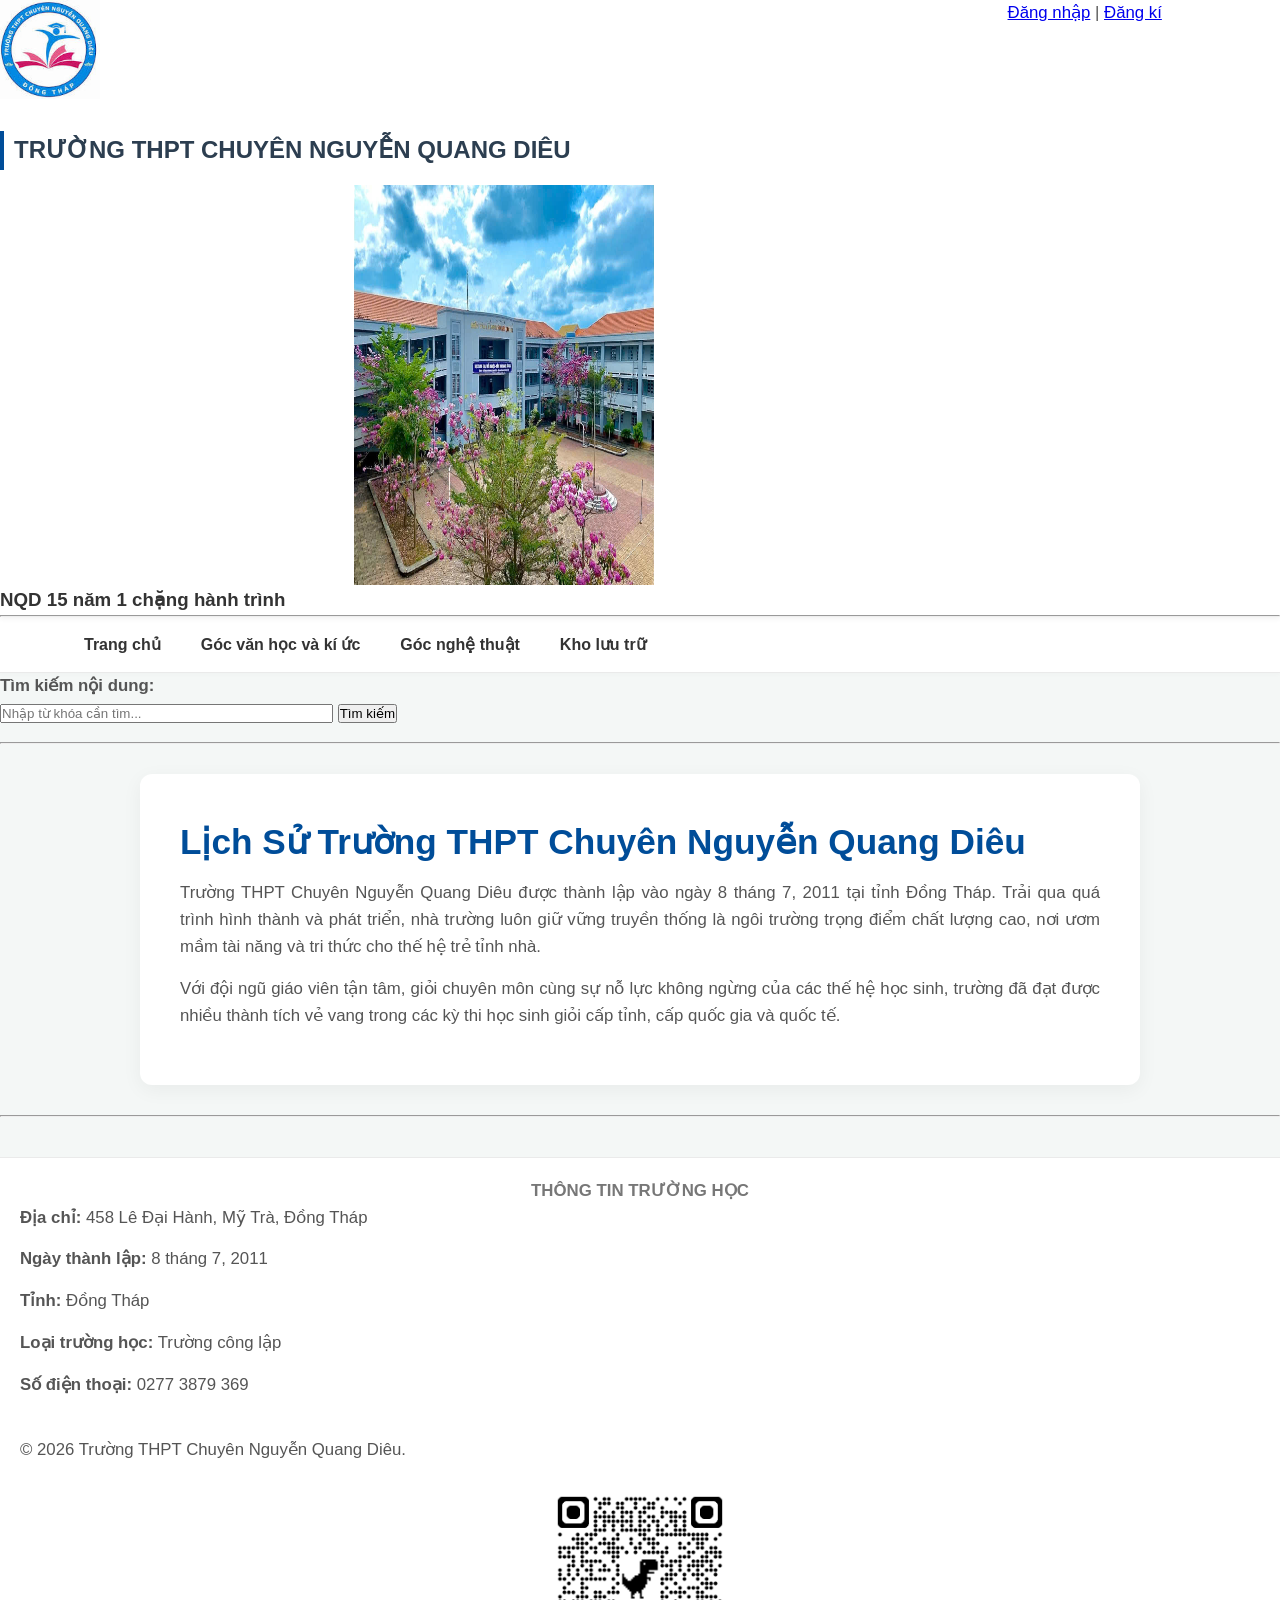
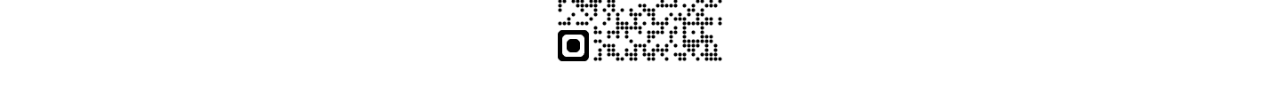
<file: index.html>
<!doctype html>
<html lang="vi">
  <head>
    <meta charset="UTF-8" />
    <title>Trường THPT Chuyên Nguyễn Quang Diêu - Trang Chủ</title>
    <link rel="stylesheet" href="style.css">
  </head>
  <body>
    <header>
      <table width="100%" border="0" cellspacing="0" cellpadding="0">
        <tr>
          <td align="left" valign="middle">
            <a href="index.html">
              <img
                src="logo-truong.jpg"
                alt="Logo Trường THPT Chuyên Nguyễn Quang Diêu"
                width="100"
              />
            </a>
            <h2>TRƯỜNG THPT CHUYÊN NGUYỄN QUANG DIÊU</h2>
            <img src="./caidell.jpg" alt="ảnh bìa" width="600" height="400" style="display: block; margin: 0 auto; width: 300px;" />
            <h3>NQD 15 năm 1 chặng hành trình</h3>
          </td>

          <td align="right" valign="top">
            <p>
              <a href="dang-nhap.html">Đăng nhập</a> |
              <a href="dang-ky.html">Đăng kí</a>
            </p>
          </td>
        </tr>
      </table>
      <hr />
    </header>

    <nav>
      <ul>
        <li><a href="index.html">Trang chủ</a></li>
        <li><a href="goc-van-hoc.html">Góc văn học và kí ức</a></li>
        <li><a href="goc-nghe-thuat.html">Góc nghệ thuật</a></li>
        <li><a href="kho-luu-tru.html">Kho lưu trữ</a></li>
      </ul>
    </nav>

    <section>
      <form action="tim-kiem.html" method="get">
        <p>
          <label for="search-box"><strong>Tìm kiếm nội dung:</strong></label
          ><br />
          <input
            type="text"
            id="search-box"
            name="tukhoa"
            placeholder="Nhập từ khóa cần tìm..."
            size="40"
            required
          />
          <button type="submit">Tìm kiếm</button>
        </p>
      </form>
    </section>

    <hr />

    <main>
      <section>
        <h1>Lịch Sử Trường THPT Chuyên Nguyễn Quang Diêu</h1>
        <p>
          Trường THPT Chuyên Nguyễn Quang Diêu được thành lập vào ngày 8 tháng
          7, 2011 tại tỉnh Đồng Tháp. Trải qua quá trình hình thành và phát
          triển, nhà trường luôn giữ vững truyền thống là ngôi trường trọng điểm
          chất lượng cao, nơi ươm mầm tài năng và tri thức cho thế hệ trẻ tỉnh
          nhà.
        </p>
        <p>
          Với đội ngũ giáo viên tận tâm, giỏi chuyên môn cùng sự nỗ lực không
          ngừng của các thế hệ học sinh, trường đã đạt được nhiều thành tích vẻ
          vang trong các kỳ thi học sinh giỏi cấp tỉnh, cấp quốc gia và quốc tế.
        </p>
      </section>
    </main>

    <hr />

    <footer>
      <h3>THÔNG TIN TRƯỜNG HỌC</h3>
      <p><strong>Địa chỉ:</strong> 458 Lê Đại Hành, Mỹ Trà, Đồng Tháp</p>
      <p><strong>Ngày thành lập:</strong> 8 tháng 7, 2011</p>
      <p><strong>Tỉnh:</strong> Đồng Tháp</p>
      <p><strong>Loại trường học:</strong> Trường công lập</p>
      <p><strong>Số điện thoại:</strong> 0277 3879 369</p>
      <br />
      <p>&copy; 2026 Trường THPT Chuyên Nguyễn Quang Diêu.</p>
      <img src="qrcode_quangminhskibidisigma-png.github.io.png" alt="QR" width="200" />
    </footer>
  </body>
</html>
</file>
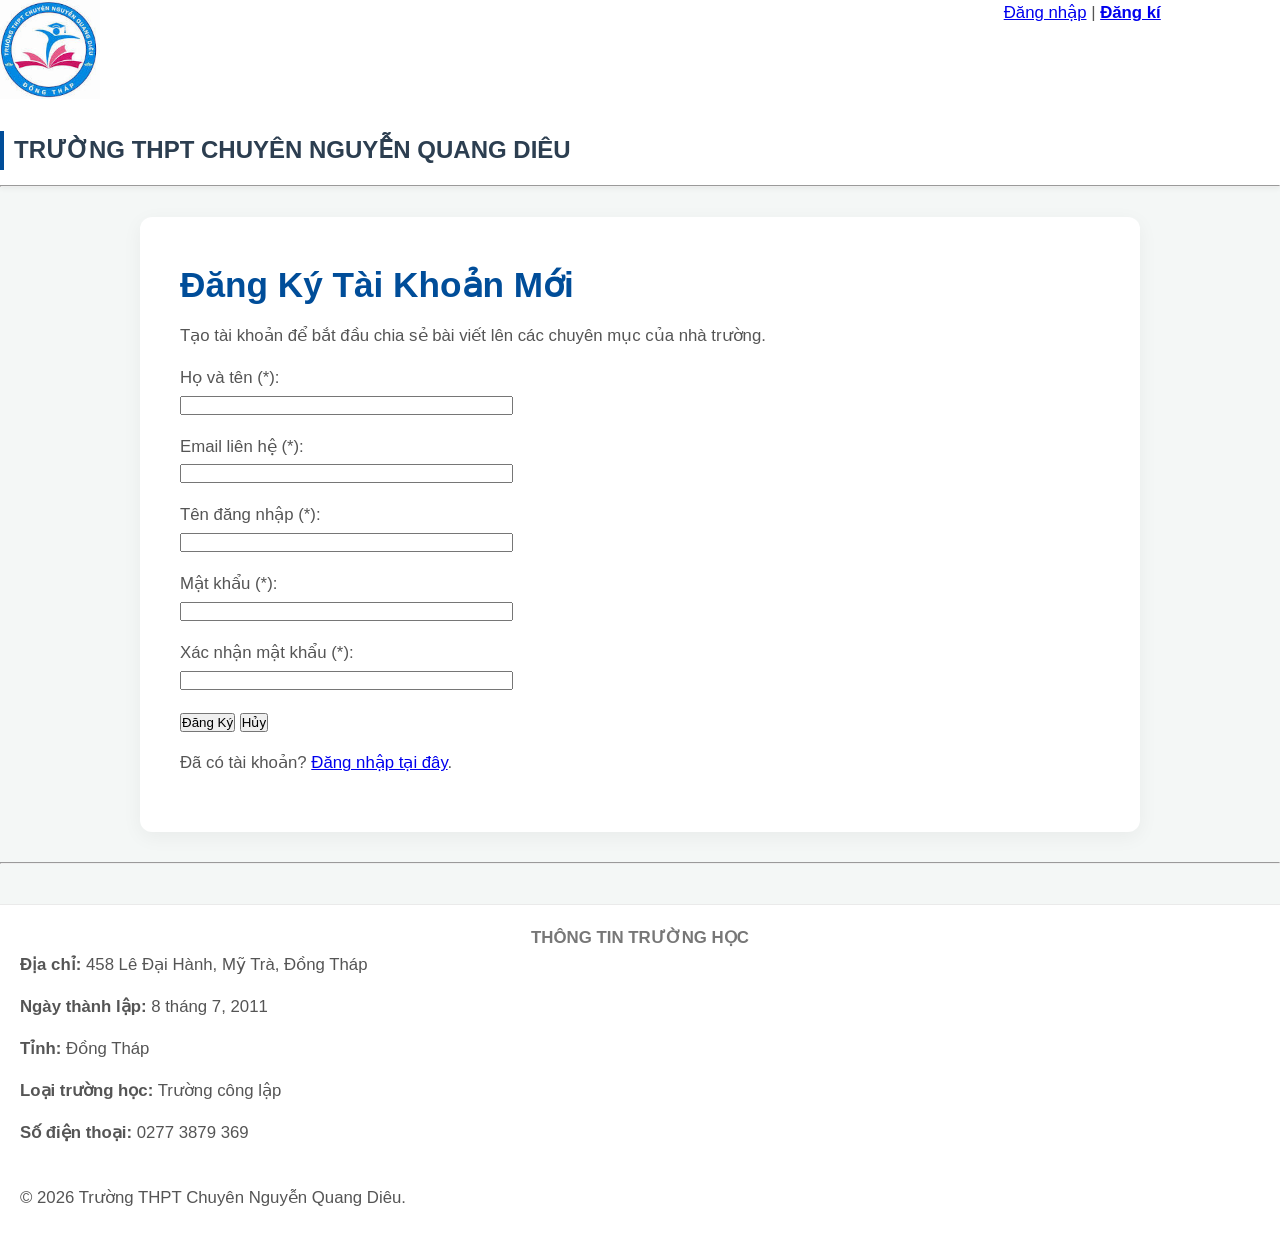
<file: dang-ky.html>
<!doctype html>
<html lang="vi">
  <head>
    <meta charset="UTF-8" />
    <title>Đăng Ký - Trường THPT Chuyên Nguyễn Quang Diêu</title>
    <link rel="stylesheet" href="style.css">
  </head>
  <body>
    <header>
      <table width="100%" border="0" cellspacing="0" cellpadding="0">
        <tr>
          <!-- Logo trường (Bấm vào quay về trang chủ index.html) -->
          <td align="left" valign="middle">
            <a href="index.html">
              <img
                src="logo-truong.jpg"
                alt="Logo Trường THPT Chuyên Nguyễn Quang Diêu"
                width="100"
              />
            </a>
            <h2>TRƯỜNG THPT CHUYÊN NGUYỄN QUANG DIÊU</h2>
          </td>

          <td align="right" valign="top">
            <p>
              <a href="dang-nhap.html">Đăng nhập</a> |
              <a href="dang-ky.html"><strong>Đăng kí</strong></a>
            </p>
          </td>
        </tr>
      </table>
      <hr />
    </header>

    <main>
      <section>
        <h1>Đăng Ký Tài Khoản Mới</h1>
        <p>
          Tạo tài khoản để bắt đầu chia sẻ bài viết lên các chuyên mục của nhà
          trường.
        </p>

        <form action="dang-nhap.html" method="post">
          <p>
            <label for="fullname">Họ và tên (*):</label><br />
            <input
              type="text"
              id="fullname"
              name="fullname"
              size="40"
              required
            />
          </p>
          <p>
            <label for="reg-email">Email liên hệ (*):</label><br />
            <input
              type="email"
              id="reg-email"
              name="reg_email"
              size="40"
              required
            />
          </p>
          <p>
            <label for="reg-user">Tên đăng nhập (*):</label><br />
            <input
              type="text"
              id="reg-user"
              name="reg_user"
              size="40"
              required
            />
          </p>
          <p>
            <label for="reg-pass">Mật khẩu (*):</label><br />
            <input
              type="password"
              id="reg-pass"
              name="reg_pass"
              size="40"
              required
            />
          </p>
          <p>
            <label for="confirm-pass">Xác nhận mật khẩu (*):</label><br />
            <input
              type="password"
              id="confirm-pass"
              name="confirm_pass"
              size="40"
              required
            />
          </p>
          <p>
            <button type="submit">Đăng Ký</button>
            <button type="reset">Hủy</button>
          </p>
          <p>
            Đã có tài khoản? <a href="dang-nhap.html">Đăng nhập tại đây</a>.
          </p>
        </form>
      </section>
    </main>

    <hr />

    <footer>
      <h3>THÔNG TIN TRƯỜNG HỌC</h3>
      <p><strong>Địa chỉ:</strong> 458 Lê Đại Hành, Mỹ Trà, Đồng Tháp</p>
      <p><strong>Ngày thành lập:</strong> 8 tháng 7, 2011</p>
      <p><strong>Tỉnh:</strong> Đồng Tháp</p>
      <p><strong>Loại trường học:</strong> Trường công lập</p>
      <p><strong>Số điện thoại:</strong> 0277 3879 369</p>
      <br />
      <p>&copy; 2026 Trường THPT Chuyên Nguyễn Quang Diêu.</p>
    </footer>
  </body>
</html>
</file>
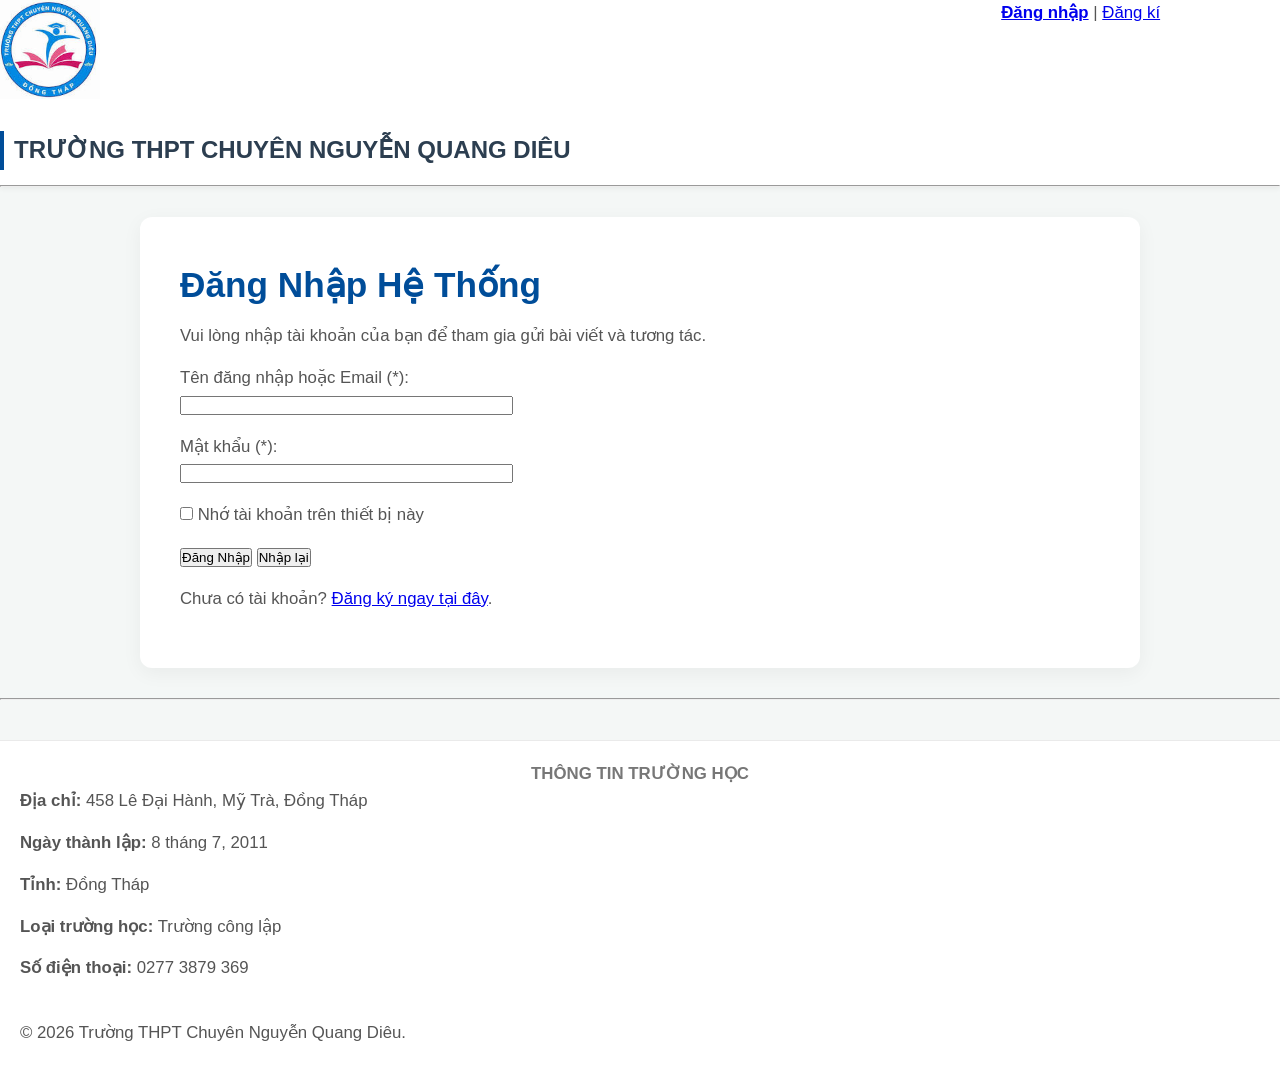
<file: dang-nhap.html>
<!doctype html>
<html lang="vi">
  <head>
    <meta charset="UTF-8" />
    <title>Đăng Nhập - Trường THPT Chuyên Nguyễn Quang Diêu</title>
    <link rel="stylesheet" href="style.css">
  </head>
  <body>
    <header>
      <table width="100%" border="0" cellspacing="0" cellpadding="0">
        <tr>
          <!-- Logo trường (Bấm vào quay về trang chủ index.html) -->
          <td align="left" valign="middle">
            <a href="index.html">
              <img
                src="logo-truong.jpg"
                alt="Logo Trường THPT Chuyên Nguyễn Quang Diêu"
                width="100"
              />
            </a>
            <h2>TRƯỜNG THPT CHUYÊN NGUYỄN QUANG DIÊU</h2>
          </td>

          <td align="right" valign="top">
            <p>
              <a href="dang-nhap.html"><strong>Đăng nhập</strong></a> |
              <a href="dang-ky.html">Đăng kí</a>
            </p>
          </td>
        </tr>
      </table>
      <hr />
    </header>

    <main>
      <section>
        <h1>Đăng Nhập Hệ Thống</h1>
        <p>
          Vui lòng nhập tài khoản của bạn để tham gia gửi bài viết và tương tác.
        </p>

        <form action="index.html" method="post">
          <p>
            <label for="username">Tên đăng nhập hoặc Email (*):</label><br />
            <input
              type="text"
              id="username"
              name="username"
              size="40"
              required
            />
          </p>
          <p>
            <label for="password">Mật khẩu (*):</label><br />
            <input
              type="password"
              id="password"
              name="password"
              size="40"
              required
            />
          </p>
          <p>
            <input type="checkbox" id="remember" name="remember" />
            <label for="remember">Nhớ tài khoản trên thiết bị này</label>
          </p>
          <p>
            <button type="submit">Đăng Nhập</button>
            <button type="reset">Nhập lại</button>
          </p>
          <p>
            Chưa có tài khoản? <a href="dang-ky.html">Đăng ký ngay tại đây</a>.
          </p>
        </form>
      </section>
    </main>

    <hr />

    <footer>
      <h3>THÔNG TIN TRƯỜNG HỌC</h3>
      <p><strong>Địa chỉ:</strong> 458 Lê Đại Hành, Mỹ Trà, Đồng Tháp</p>
      <p><strong>Ngày thành lập:</strong> 8 tháng 7, 2011</p>
      <p><strong>Tỉnh:</strong> Đồng Tháp</p>
      <p><strong>Loại trường học:</strong> Trường công lập</p>
      <p><strong>Số điện thoại:</strong> 0277 3879 369</p>
      <br />
      <p>&copy; 2026 Trường THPT Chuyên Nguyễn Quang Diêu.</p>
    </footer>
  </body>
</html>
</file>
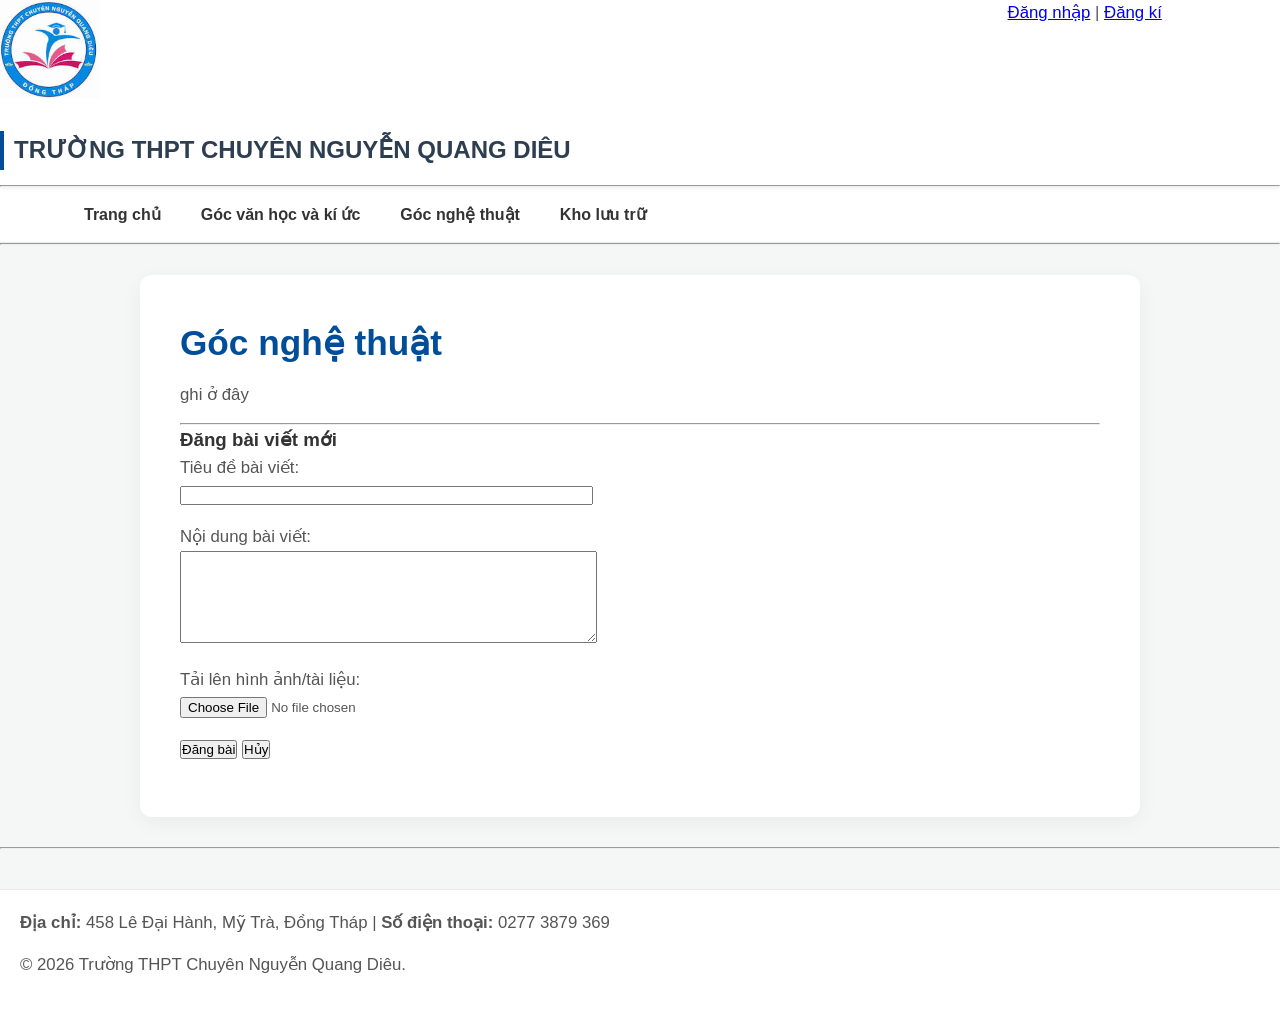
<file: goc-nghe-thuat.html>
<!doctype html>
<html lang="vi">
  <head>
    <meta charset="UTF-8" />
    <title>Góc nghệ thuật - THPT Chuyên Nguyễn Quang Diêu</title>
    <link rel="stylesheet" href="style.css">
  </head>
  <body>
    <header>
      <table width="100%" border="0" cellspacing="0" cellpadding="0">
        <tr>
          <td align="left" valign="middle">
            <a href="index.html"
              ><img src="logo-truong.jpg" alt="Logo" width="100"
            /></a>
            <h2>TRƯỜNG THPT CHUYÊN NGUYỄN QUANG DIÊU</h2>
          </td>
          <td align="right" valign="top">
            <p>
              <a href="dang-nhap.html">Đăng nhập</a> |
              <a href="dang-ky.html">Đăng kí</a>
            </p>
          </td>
        </tr>
      </table>
      <hr />
    </header>

    <nav>
      <ul>
        <li><a href="index.html">Trang chủ</a></li>
        <li><a href="goc-van-hoc.html">Góc văn học và kí ức</a></li>
        <li><a href="goc-nghe-thuat.html">Góc nghệ thuật</a></li>
        <li><a href="kho-luu-tru.html">Kho lưu trữ</a></li>
      </ul>
      <hr />
    </nav>

    <main>
      <section>
        <h1>Góc nghệ thuật</h1>
        <p>ghi ở đây</p>

        <hr />

        <h3>Đăng bài viết mới</h3>
        <form
          action="goc-van-hoc.html"
          method="post"
          enctype="multipart/form-data"
        >
          <p>
            <label for="title">Tiêu đề bài viết:</label><br />
            <input type="text" id="title" name="title" size="50" required />
          </p>
          <p>
            <label for="content">Nội dung bài viết:</label><br />
            <textarea
              id="content"
              name="content"
              rows="6"
              cols="50"
              required
            ></textarea>
          </p>
          <p>
            <label for="file">Tải lên hình ảnh/tài liệu:</label><br />
            <input type="file" id="file" name="file" />
          </p>
          <p>
            <button type="submit">Đăng bài</button>
            <button type="reset">Hủy</button>
          </p>
        </form>
      </section>
    </main>

    <hr />
    <footer>
      <p>
        <strong>Địa chỉ:</strong> 458 Lê Đại Hành, Mỹ Trà, Đồng Tháp |
        <strong>Số điện thoại:</strong> 0277 3879 369
      </p>
      <p>&copy; 2026 Trường THPT Chuyên Nguyễn Quang Diêu.</p>
    </footer>
  </body>
</html>
</file>
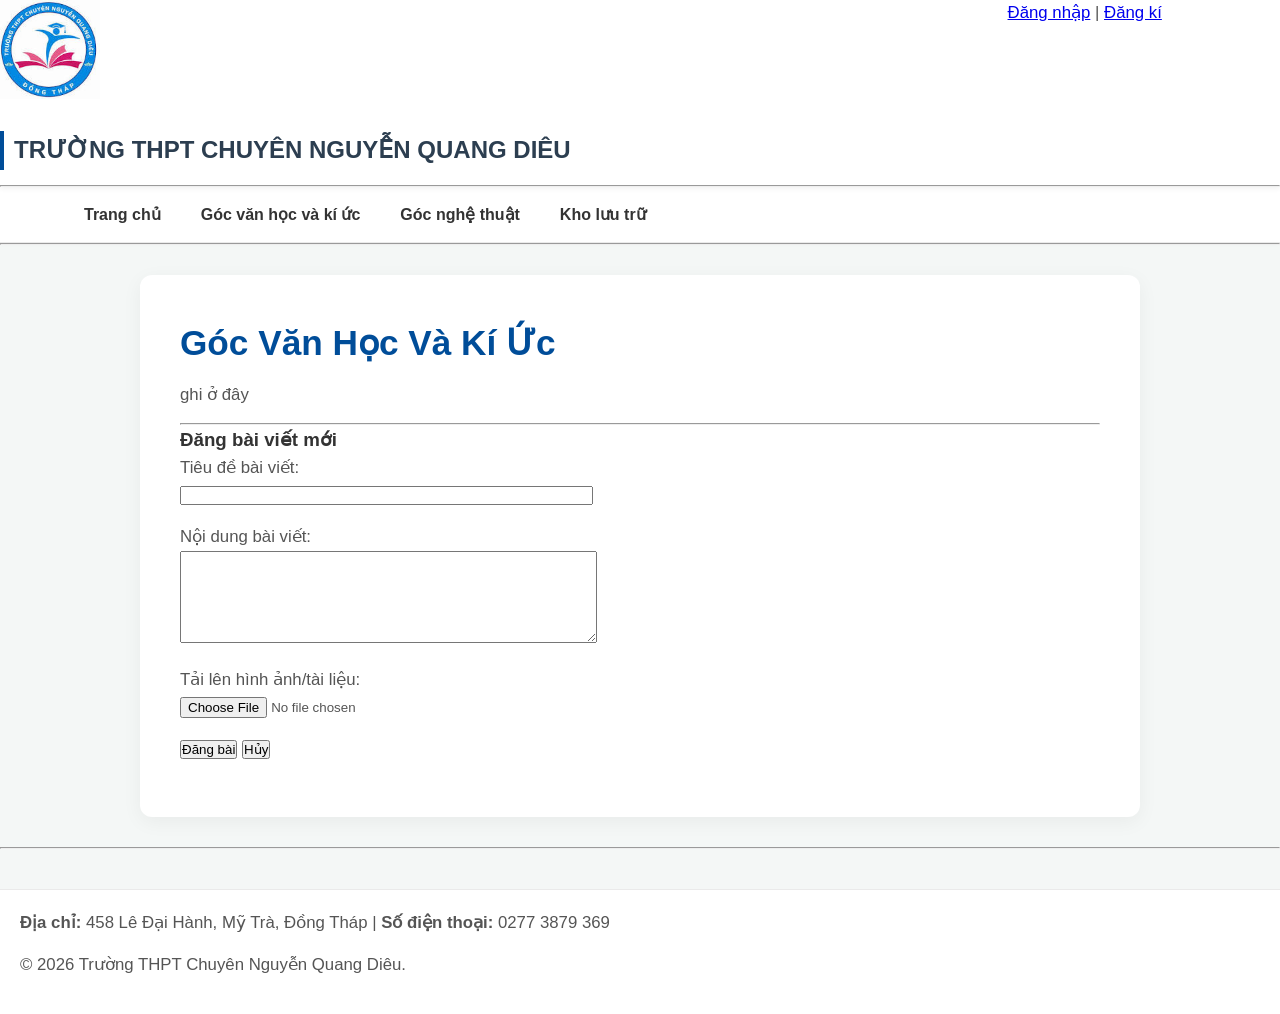
<file: goc-van-hoc.html>
<!doctype html>
<html lang="vi">
  <head>
    <meta charset="UTF-8" />
    <title>Góc Văn Học Và Kí Ức - THPT Chuyên Nguyễn Quang Diêu</title>
    <link rel="stylesheet" href="style.css">
  </head>
  <body>
    <header>
      <table width="100%" border="0" cellspacing="0" cellpadding="0">
        <tr>
          <td align="left" valign="middle">
            <a href="index.html"
              ><img src="logo-truong.jpg" alt="Logo" width="100"
            /></a>
            <h2>TRƯỜNG THPT CHUYÊN NGUYỄN QUANG DIÊU</h2>
          </td>
          <td align="right" valign="top">
            <p>
              <a href="dang-nhap.html">Đăng nhập</a> |
              <a href="dang-ky.html">Đăng kí</a>
            </p>
          </td>
        </tr>
      </table>
      <hr />
    </header>

    <nav>
      <ul>
        <li><a href="index.html">Trang chủ</a></li>
        <li><a href="goc-van-hoc.html">Góc văn học và kí ức</a></li>
        <li><a href="goc-nghe-thuat.html">Góc nghệ thuật</a></li>
        <li><a href="kho-luu-tru.html">Kho lưu trữ</a></li>
      </ul>
      <hr />
    </nav>

    <main>
      <section>
        <h1>Góc Văn Học Và Kí Ức</h1>
        <p>ghi ở đây</p>

        <hr />

        <h3>Đăng bài viết mới</h3>
        <form
          action="goc-van-hoc.html"
          method="post"
          enctype="multipart/form-data"
        >
          <p>
            <label for="title">Tiêu đề bài viết:</label><br />
            <input type="text" id="title" name="title" size="50" required />
          </p>
          <p>
            <label for="content">Nội dung bài viết:</label><br />
            <textarea
              id="content"
              name="content"
              rows="6"
              cols="50"
              required
            ></textarea>
          </p>
          <p>
            <label for="file">Tải lên hình ảnh/tài liệu:</label><br />
            <input type="file" id="file" name="file" />
          </p>
          <p>
            <button type="submit">Đăng bài</button>
            <button type="reset">Hủy</button>
          </p>
        </form>
      </section>
    </main>

    <hr />
    <footer>
      <p>
        <strong>Địa chỉ:</strong> 458 Lê Đại Hành, Mỹ Trà, Đồng Tháp |
        <strong>Số điện thoại:</strong> 0277 3879 369
      </p>
      <p>&copy; 2026 Trường THPT Chuyên Nguyễn Quang Diêu.</p>
    </footer>
  </body>
</html>
</file>
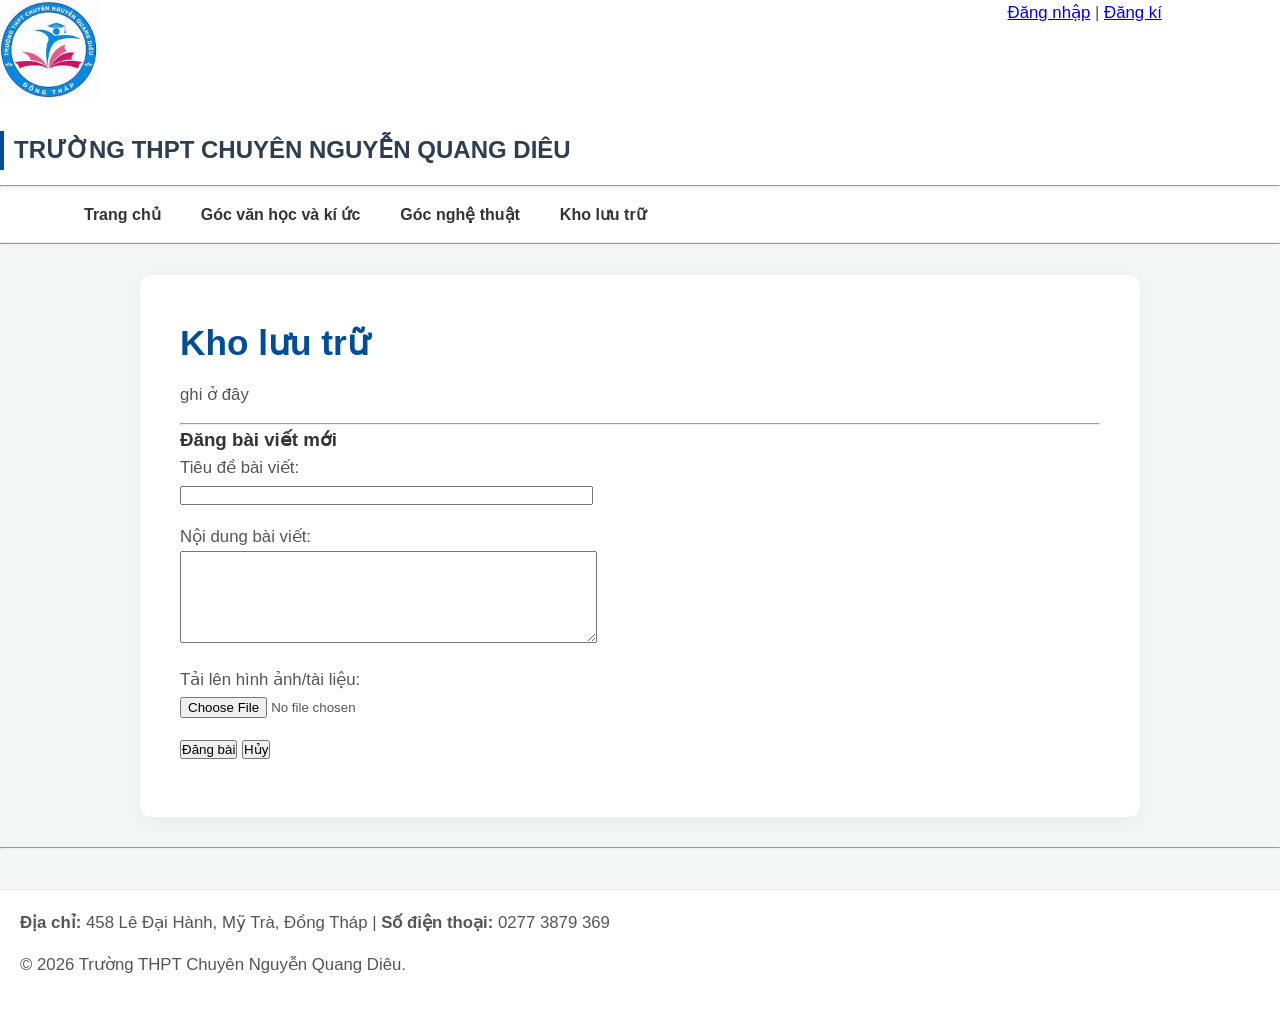
<file: kho-luu-tru.html>
<!doctype html>
<html lang="vi">
  <head>
    <meta charset="UTF-8" />
    <title>Kho lưu trữ - THPT Chuyên Nguyễn Quang Diêu</title>
    <link rel="stylesheet" href="style.css">
  </head>
  <body>
    <header>
      <table width="100%" border="0" cellspacing="0" cellpadding="0">
        <tr>
          <td align="left" valign="middle">
            <a href="index.html"
              ><img src="logo-truong.jpg" alt="Logo" width="100"
            /></a>
            <h2>TRƯỜNG THPT CHUYÊN NGUYỄN QUANG DIÊU</h2>
          </td>
          <td align="right" valign="top">
            <p>
              <a href="dang-nhap.html">Đăng nhập</a> |
              <a href="dang-ky.html">Đăng kí</a>
            </p>
          </td>
        </tr>
      </table>
      <hr />
    </header>

    <nav>
      <ul>
        <li><a href="index.html">Trang chủ</a></li>
        <li><a href="goc-van-hoc.html">Góc văn học và kí ức</a></li>
        <li><a href="goc-nghe-thuat.html">Góc nghệ thuật</a></li>
        <li><a href="kho-luu-tru.html">Kho lưu trữ</a></li>
      </ul>
      <hr />
    </nav>

    <main>
      <section>
        <h1>Kho lưu trữ</h1>
        <p>ghi ở đây</p>

        <hr />

        <h3>Đăng bài viết mới</h3>
        <form
          action="goc-van-hoc.html"
          method="post"
          enctype="multipart/form-data"
        >
          <p>
            <label for="title">Tiêu đề bài viết:</label><br />
            <input type="text" id="title" name="title" size="50" required />
          </p>
          <p>
            <label for="content">Nội dung bài viết:</label><br />
            <textarea
              id="content"
              name="content"
              rows="6"
              cols="50"
              required
            ></textarea>
          </p>
          <p>
            <label for="file">Tải lên hình ảnh/tài liệu:</label><br />
            <input type="file" id="file" name="file" />
          </p>
          <p>
            <button type="submit">Đăng bài</button>
            <button type="reset">Hủy</button>
          </p>
        </form>
      </section>
    </main>

    <hr />
    <footer>
      <p>
        <strong>Địa chỉ:</strong> 458 Lê Đại Hành, Mỹ Trà, Đồng Tháp |
        <strong>Số điện thoại:</strong> 0277 3879 369
      </p>
      <p>&copy; 2026 Trường THPT Chuyên Nguyễn Quang Diêu.</p>
    </footer>
  </body>
</html>
</file>
<file: style.css>
/* --- BIẾN MÀU SẮC & CƠ BẢN --- */
:root {
    --primary-color: #004d99; /* Xanh dương chủ đạo */
    --secondary-color: #0073e6; /* Xanh sáng */
    --accent-color: #ffcc00; /* Vàng điểm nhấn */
    --text-color: #333333;
    --bg-light: #f4f7f6;
    --white: #ffffff;
    --transition: all 0.3s ease;
}

* {
    margin: 0;
    padding: 0;
    box-sizing: border-box;
}

body {
    font-family: 'Segoe UI', Tahoma, Geneva, Verdana, sans-serif;
    color: var(--text-color);
    background-color: var(--bg-light);
    line-height: 1.6;
}

/* --- HEADER & THANH ĐIỀU HƯỚNG (NAVBAR) --- */
header {
    background: var(--white);
    box-shadow: 0 2px 5px rgba(0,0,0,0.05);
    position: sticky;
    top: 0;
    z-index: 1000;
}

/* Khu vực logo và tiêu đề chính */
.header-top {
    display: flex;
    align-items: center;
    padding: 15px 5%;
    gap: 20px;
    background: linear-gradient(135deg, #004d99, #0066cc);
    color: var(--white);
}

.header-top img {
    width: 70px;
    height: 70px;
    object-fit: contain;
    background: var(--white);
    border-radius: 50%;
    padding: 5px;
    box-shadow: 0 4px 10px rgba(0,0,0,0.15);
}

.header-top h2 {
    font-size: 1.8rem;
    font-weight: 700;
    letter-spacing: 0.5px;
}

/* Thanh menu điều hướng ngang */
nav ul {
    list-style: none;
    display: flex;
    background: var(--white);
    padding: 0 5%;
    border-bottom: 1px solid #eaeaea;
    box-shadow: 0 2px 4px rgba(0,0,0,0.02);
}

nav ul li {
    position: relative;
}

nav ul li a {
    display: block;
    padding: 15px 20px;
    color: var(--text-color);
    text-decoration: none;
    font-weight: 600;
    transition: var(--transition);
}

nav ul li a:hover {
    color: var(--primary-color);
    background-color: #f0f4f8;
}

/* Nút Đăng nhập / Đăng kí phía góc (nếu nằm ngoài hoặc trong nav) */
.auth-links {
    margin-left: auto;
    display: flex;
    align-items: center;
    gap: 15px;
}

.auth-links a {
    text-decoration: none;
    padding: 8px 16px;
    border-radius: 4px;
    font-weight: 600;
    font-size: 0.95rem;
    transition: var(--transition);
}

.auth-links a[href*="dang-nhap"], .auth-links a:first-child {
    color: var(--primary-color);
    border: 1px solid var(--primary-color);
}

.auth-links a[href*="dang-nhap"]:hover, .auth-links a:first-child:hover {
    background-color: var(--primary-color);
    color: var(--white);
}

.auth-links a[href*="dang-ki"], .auth-links a:last-child {
    background-color: var(--primary-color);
    color: var(--white);
}

.auth-links a[href*="dang-ki"]:hover, .auth-links a:last-child:hover {
    background-color: var(--secondary-color);
}


/* --- NỘI DUNG CHÍNH (MAIN CONTENT) --- */
main {
    max-width: 1000px;
    margin: 30px auto;
    background: var(--white);
    padding: 40px;
    border-radius: 12px;
    box-shadow: 0 5px 20px rgba(0,0,0,0.05);
}

/* Ảnh bìa */
main img[alt*="ảnh bìa"] {
    width: 100%;
    height: 400px;
    object-fit: cover;
    border-radius: 8px;
    margin: 20px 0;
    box-shadow: 0 4px 12px rgba(0,0,0,0.1);
}

/* Tiêu đề bài viết & Slogan */
h1 {
    font-size: 2.2rem;
    color: var(--primary-color);
    margin-bottom: 10px;
}

h2 {
    font-size: 1.5rem;
    color: #2c3e50;
    margin-top: 25px;
    margin-bottom: 15px;
    border-left: 4px solid var(--primary-color);
    padding-left: 10px;
}

p {
    font-size: 1.05rem;
    margin-bottom: 15px;
    color: #555;
    text-align: justify;
}

/* --- THANH TÌM KIẾM --- */
.search-section {
    background: #f9fbfc;
    padding: 20px;
    border-radius: 8px;
    border: 1px solid #e1e8ed;
    margin: 25px 0;
    display: flex;
    align-items: center;
    gap: 15px;
}

.search-section input[type="text"] {
    flex: 1;
    padding: 10px 15px;
    border: 1px solid #ccc;
    border-radius: 6px;
    font-size: 1rem;
    outline: none;
    transition: var(--transition);
}

.search-section input[type="text"]:focus {
    border-color: var(--primary-color);
    box-shadow: 0 0 5px rgba(0, 77, 153, 0.2);
}

.search-section button {
    padding: 10px 20px;
    background-color: var(--primary-color);
    color: var(--white);
    border: none;
    border-radius: 6px;
    font-weight: 600;
    cursor: pointer;
    transition: var(--transition);
}

.search-section button:hover {
    background-color: var(--secondary-color);
}


/* --- PHẦN THÔNG TIN TRƯỜNG HỌC (FOOTER/BOX INFO) --- */
.school-info {
    background: #eef4f9;
    padding: 20px 25px;
    border-radius: 8px;
    margin-top: 30px;
    border-top: 4px solid var(--primary-color);
}

.school-info ul {
    list-style: none;
}

.school-info li {
    padding: 6px 0;
    font-size: 1rem;
}

.school-info li strong {
    color: var(--primary-color);
}


/* --- FOOTER BẢN QUYỀN --- */
footer {
    text-align: center;
    padding: 20px;
    color: #777;
    font-size: 0.9rem;
    background: var(--white);
    border-top: 1px solid #eaeaea;
    margin-top: 40px;
}
</file>
